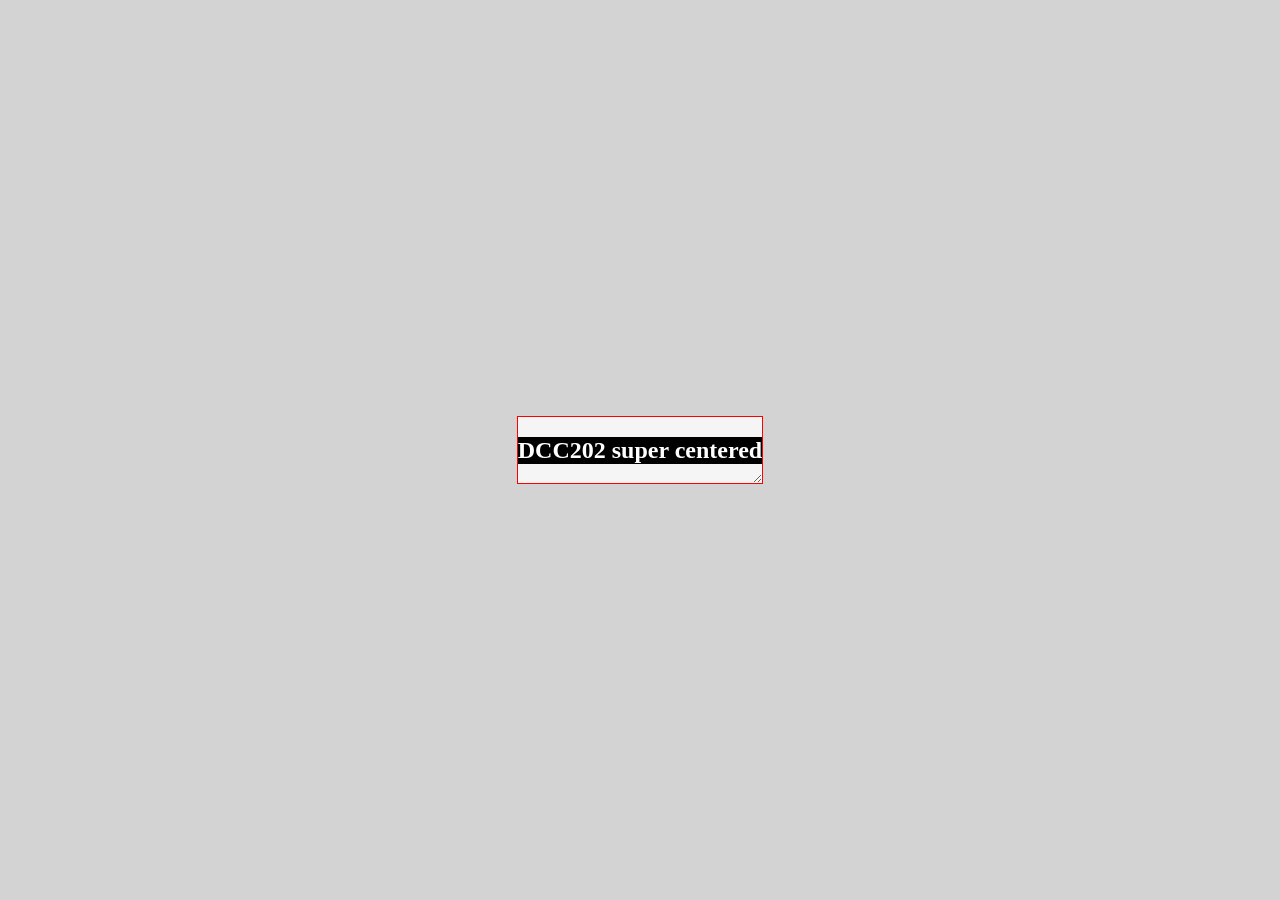
<file: exemplo00.html>
<!DOCTYPE html>
<html lang="pt-br">
<head>
    <meta charset="UTF-8">
    <meta name="viewport" content="width=device-width, initial-scale=1.0">
    <title>DCC202 - Aula 09</title>
    <link rel="stylesheet" href="style.css" />
    <style>
        main > article {
            display: grid;
            place-items: center;
        }
    </style>
</head>
<body>
    <main>
        <article>
            <h1>DCC202 super centered</h1>
        </article>
    </main>
</body>
</html>
</file>
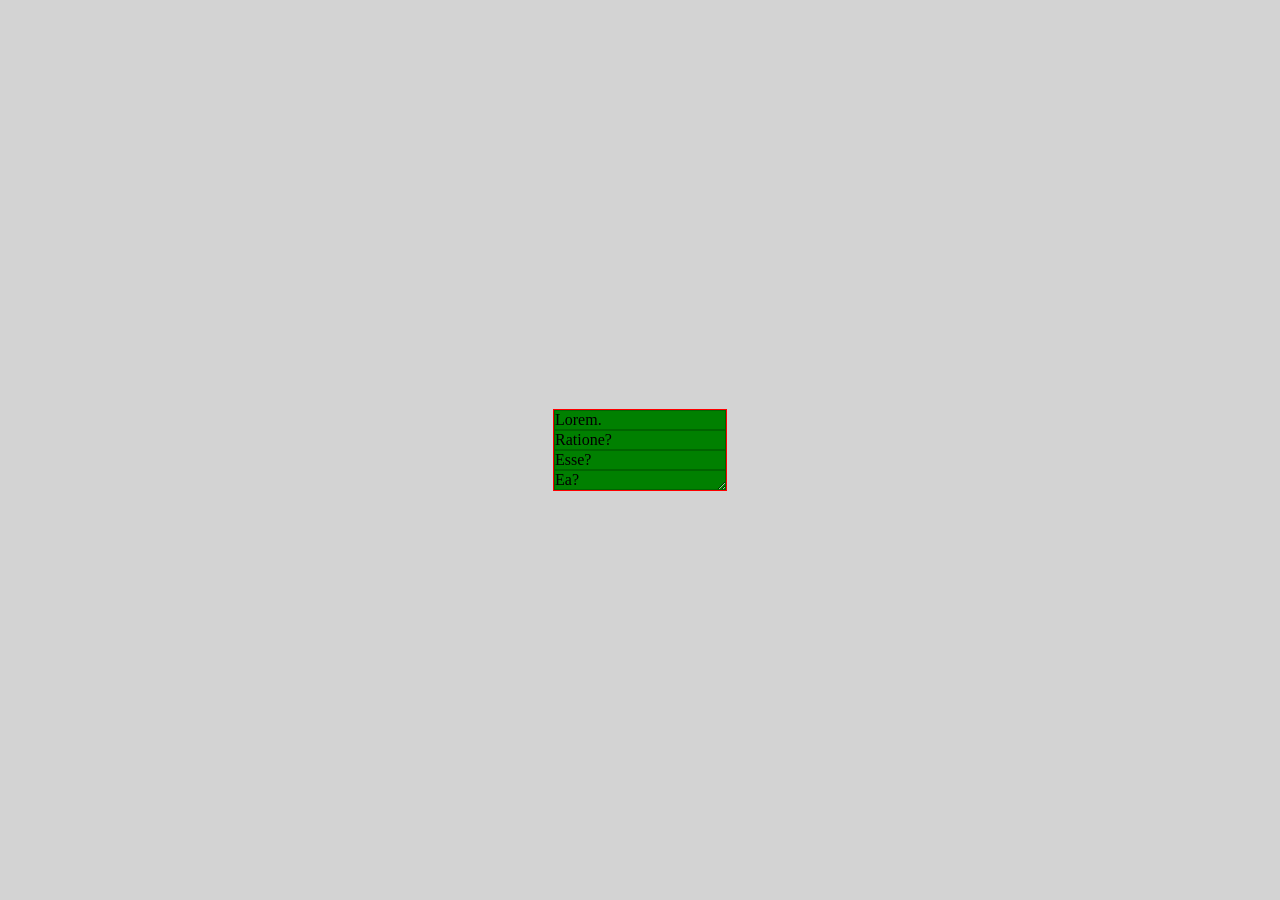
<file: exemplo02.html>
<!DOCTYPE html>
<html lang="pt-br">
<head>
    <meta charset="UTF-8">
    <meta name="viewport" content="width=device-width, initial-scale=1.0">
    <link rel="stylesheet" href="style.css" />
    <style>
        ul {
            padding: 0;
            margin: 0;
            list-style: none;

            > li {
                border: 1px solid darkgreen;
                background-color: green;
            }
        }

        .deconstructed-pancake {
            display: flex;
            flex-flow: row wrap;
            justify-content: center;
        }

        .deconstructed-pancake > * {
            flex: 1 0 120px;
            /*
            width: 120px;
            flex-grow: 1;
            flex-shrink: 0;
            */
        }
    </style>
    <title>Exemplo02</title>
</head>
<body>
    <main>
        <article>
            <ul class="deconstructed-pancake">
                <li>Lorem.</li>
                <li>Ratione?</li>
                <li>Esse?</li>
                <li>Ea?</li>
            </ul> 
        </article>
    </main>
</body>
</html>
</file>
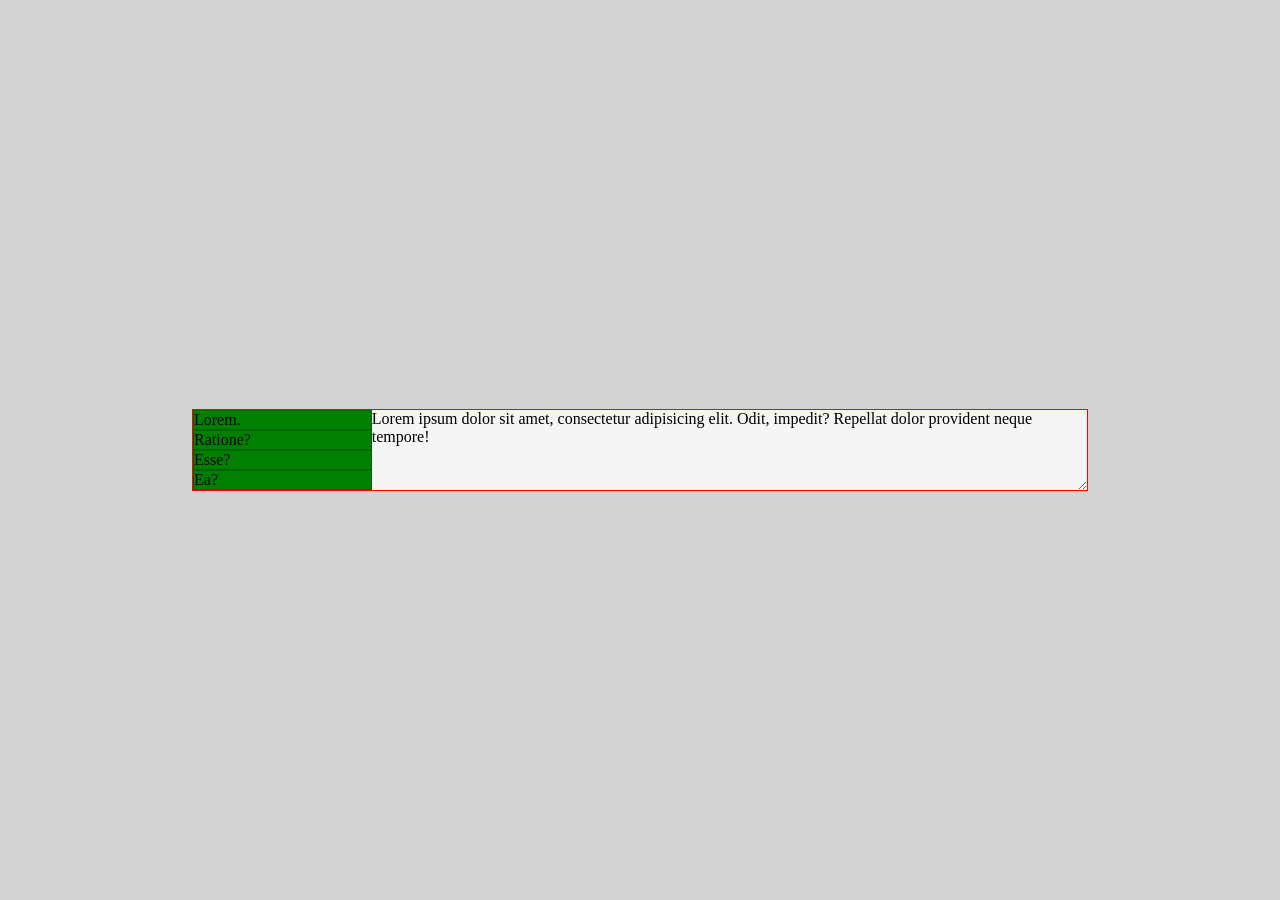
<file: exemplo03.html>
<!DOCTYPE html>
<html lang="pt-br">
<head>
    <meta charset="UTF-8">
    <meta name="viewport" content="width=device-width, initial-scale=1.0">
    <link rel="stylesheet" href="style.css" />
    <style>
        ul {
            padding: 0;
            margin: 0;
            list-style: none;

            > li {
                border: 1px solid darkgreen;
                background-color: green;
            }
        }

        .deconstructed-pancake {
            display: flex;
            flex-flow: row wrap;
            justify-content: center;
        }

        .deconstructed-pancake > * {
            flex: 1 0 120px;
            /*
            width: 120px;
            flex-grow: 1;
            flex-shrink: 0;
            */
        }

        .sidebar-says {
            display: grid;
            grid-template-columns: minmax(120px, 20%) 1fr;
        }
    </style>
    <title>Exemplo02</title>
</head>
<body>
    <main>
        <article class="sidebar-says">
            <section>
                <ul class="deconstructed-pancake">
                    <li>Lorem.</li>
                    <li>Ratione?</li>
                    <li>Esse?</li>
                    <li>Ea?</li>
                </ul>    
            </section>
            <section>
                Lorem ipsum dolor sit amet, consectetur adipisicing elit. Odit, impedit? Repellat dolor provident neque tempore!
            </section>
        </article>
    </main>
</body>
</html>
</file>
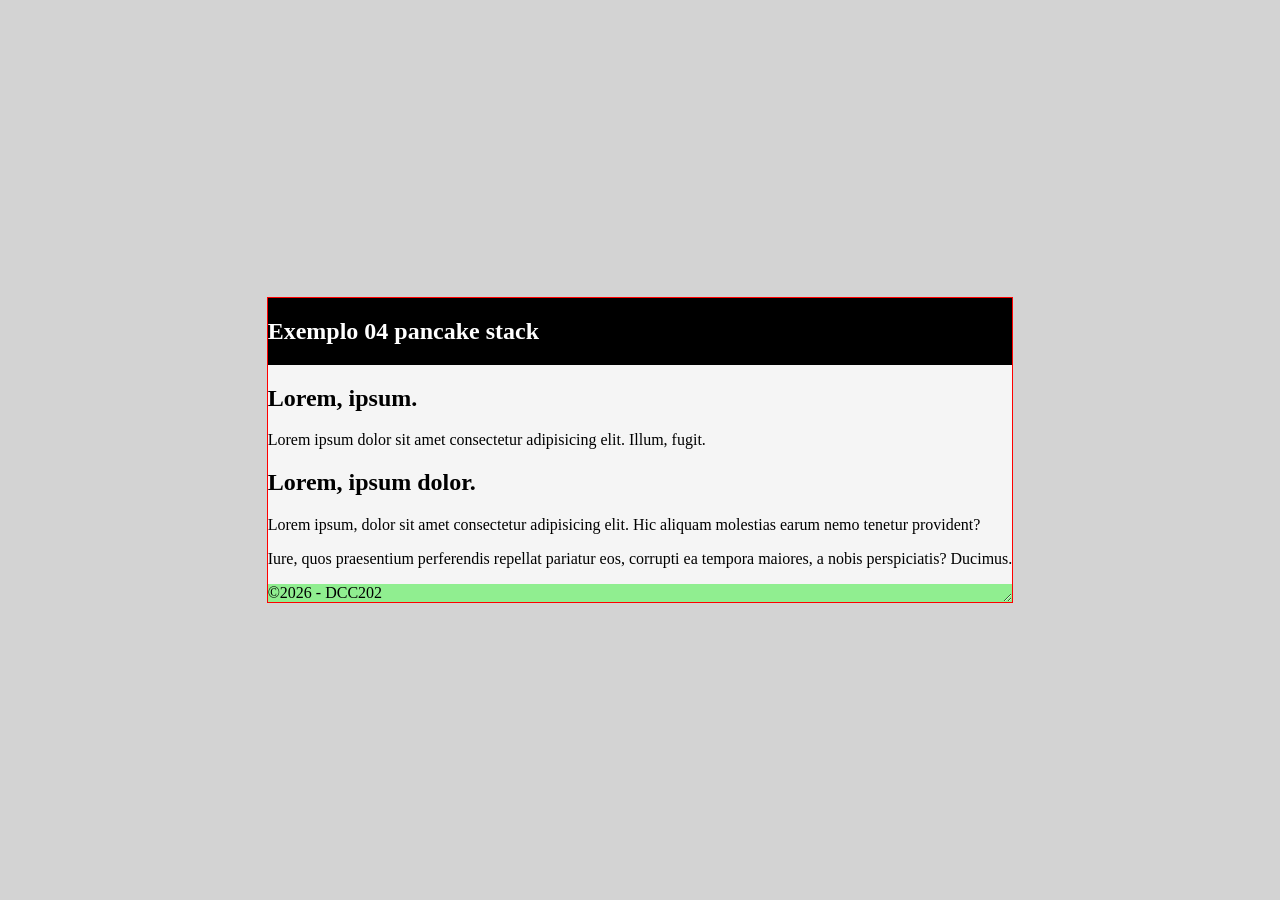
<file: exemplo04.html>
<!DOCTYPE html>
<html lang="pt-br">
<head>
    <meta charset="UTF-8">
    <meta name="viewport" content="width=device-width, initial-scale=1.0">
    <link rel="stylesheet" href="style.css" />
    <style>
        header {
            background-color: black;
            height: min-content;

            > h1 {
                background-color: none;
            }
        }

        footer {
            background-color: lightgreen;
            height: min-content;
        }

        .pancake {
            display: grid;
            align-content: space-between;
            grid-template-rows: auto 1fr auto;
        }

        .pancake > :nth-child(2) {
            overflow: scroll;
        }
    </style>
    <title>Exemplo02</title>
</head>
<body>
    <main>
        <article class="pancake">
            <header>
                <h1>Exemplo 04 pancake stack</h1>
            </header>
            <section>
                <h2>Lorem, ipsum.</h2>
                <p>Lorem ipsum dolor sit amet consectetur adipisicing elit. Illum, fugit.</p>
                <h2>Lorem, ipsum dolor.</h2>
                <p>Lorem ipsum, dolor sit amet consectetur adipisicing elit. Hic aliquam molestias earum nemo tenetur provident?</p>
                <p>Iure, quos praesentium perferendis repellat pariatur eos, corrupti ea tempora maiores, a nobis perspiciatis? Ducimus.</p>
            </section>
            <footer>
                &COPY;2026 - DCC202
            </footer>
        </article>
    </main>
</body>
</html>
</file>
<file: style.css>
body {
    margin: 0;
    padding: 0;
    background-color: lightgray;
}

main {
    display: grid;
    place-items: center;
    min-height: 100vh;
}

main > article {
    border: 1px solid red;
    resize: both;
    overflow: auto;
    background-color: whitesmoke;
}

h1 {
    background-color: black;
    color: white;
    font-weight: 900;
}
</file>
